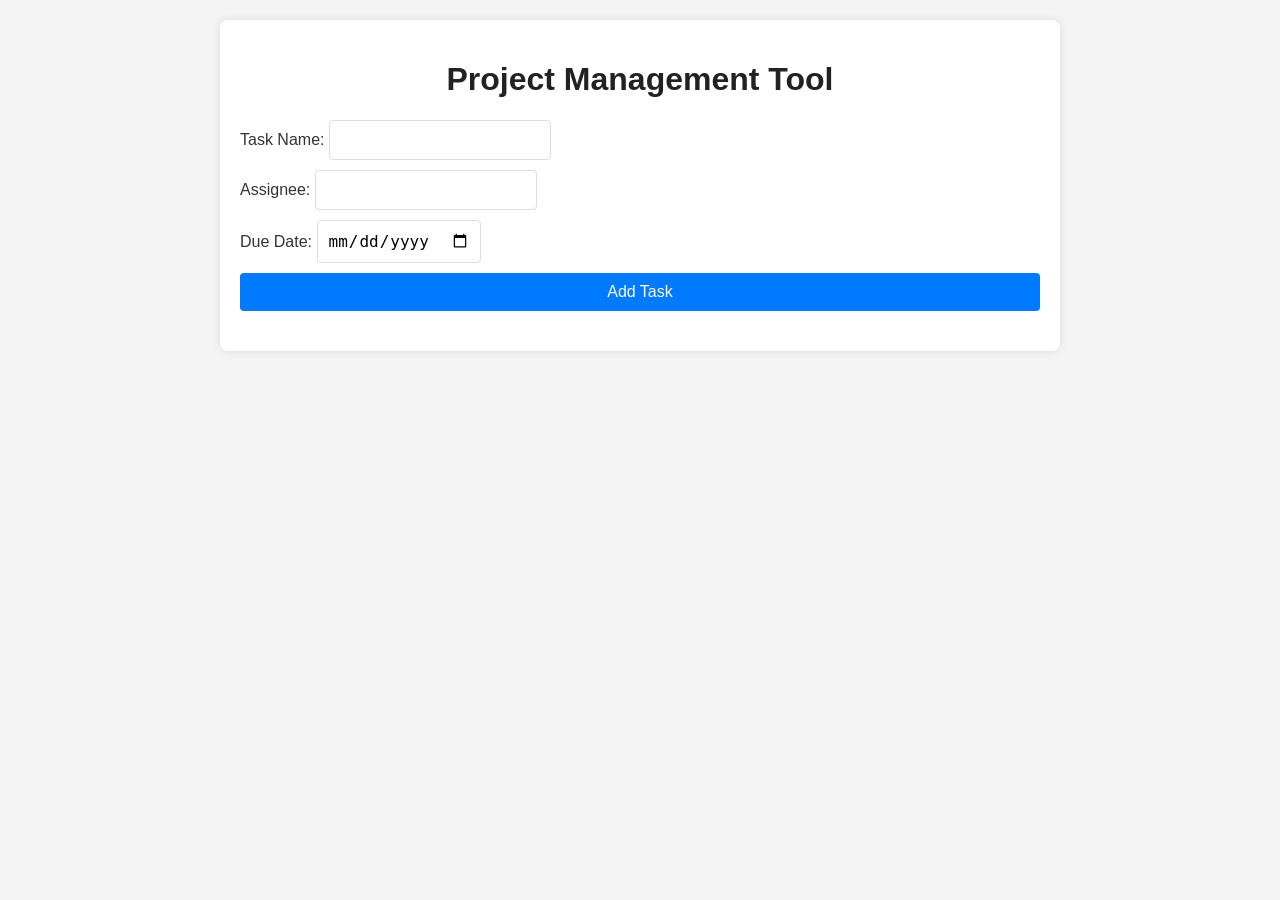
<file: index.html>
<!DOCTYPE html>
<html lang="en">
<head>
    <meta charset="UTF-8">
    <meta name="viewport" content="width=device-width, initial-scale=1.0">
    <title>Project Management Tool</title>
    <link rel="stylesheet" href="style.css">
</head>
<body>
    <div class="container">
        <h1>Project Management Tool</h1>

        <form id="addTaskForm">
            <div>
                <label for="taskName">Task Name:</label>
                <input type="text" id="taskName" required>
            </div>
            <div>
                <label for="assignee">Assignee:</label>
                <input type="text" id="assignee" required>
            </div>
            <div>
                <label for="dueDate">Due Date:</label>
                <input type="date" id="dueDate" required>
            </div>
            <button type="submit">Add Task</button>
        </form>

        <div id="taskList">
            <!-- Tasks will be displayed here -->
        </div>
    </div>
    <script src="script.js"></script>
</body>
</html>
</file>
<file: style.css>
/* Body styles */
body {
    font-family: Arial, sans-serif;
    margin: 0;
    padding: 20px;
    background-color: #f4f4f4;
    color: #333;
}

/* Container for the main content */
.container {
    max-width: 800px;
    margin: auto;
    background-color: #fff;
    padding: 20px;
    border-radius: 8px;
    box-shadow: 0 0 10px rgba(0, 0, 0, 0.1);
}

/* Heading styles */
h1 {
    text-align: center;
    color: #222;
}

/* Form styles */
#addTaskForm {
    display: flex;
    flex-direction: column;
    gap: 10px;
    margin-bottom: 20px;
}

/* Input fields and button styles */
#addTaskForm input[type="text"],
#addTaskForm input[type="date"],
#addTaskForm button {
    padding: 10px;
    border: 1px solid #ddd;
    border-radius: 4px;
    font-size: 16px;
}

/* Submit button specific styles */
#addTaskForm button[type="submit"] {
    background-color: #007bff;
    color: white;
    cursor: pointer;
    border: none; /* Remove default border for cleaner look */
}

#addTaskForm button[type="submit"]:hover {
    background-color: #0056b3; /* Darker shade on hover */
}

/* Task list container */
#taskList {
    padding: 0; /* Remove padding if it's a div, list-style none for ul/li */
}

/* Individual task item styles */
.task { /* This class is added in script.js */
    background-color: #fff;
    border: 1px solid #eee;
    padding: 15px;
    margin-bottom: 10px;
    border-radius: 4px;
    display: flex;
    justify-content: space-between;
    align-items: center;
}

/* Completed task styles */
.task.completed { /* This class is added in script.js when a task is completed */
    text-decoration: line-through;
    opacity: 0.7;
}

/* Buttons within each task item */
.task button {
    padding: 5px 10px;
    margin-left: 5px;
    cursor: pointer;
    border-radius: 4px;
    border: 1px solid transparent; /* Base transparent border */
    color: white; /* Default text color for buttons */
}

/* Specific styles for complete button */
.task .complete-btn {
    background-color: #28a745; /* Green */
}

.task .complete-btn:hover {
    background-color: #1e7e34; /* Darker green */
}

/* Specific styles for delete button */
.task .delete-btn {
    background-color: #dc3545; /* Red */
}

.task .delete-btn:hover {
    background-color: #c82333; /* Darker red */
}
</file>
